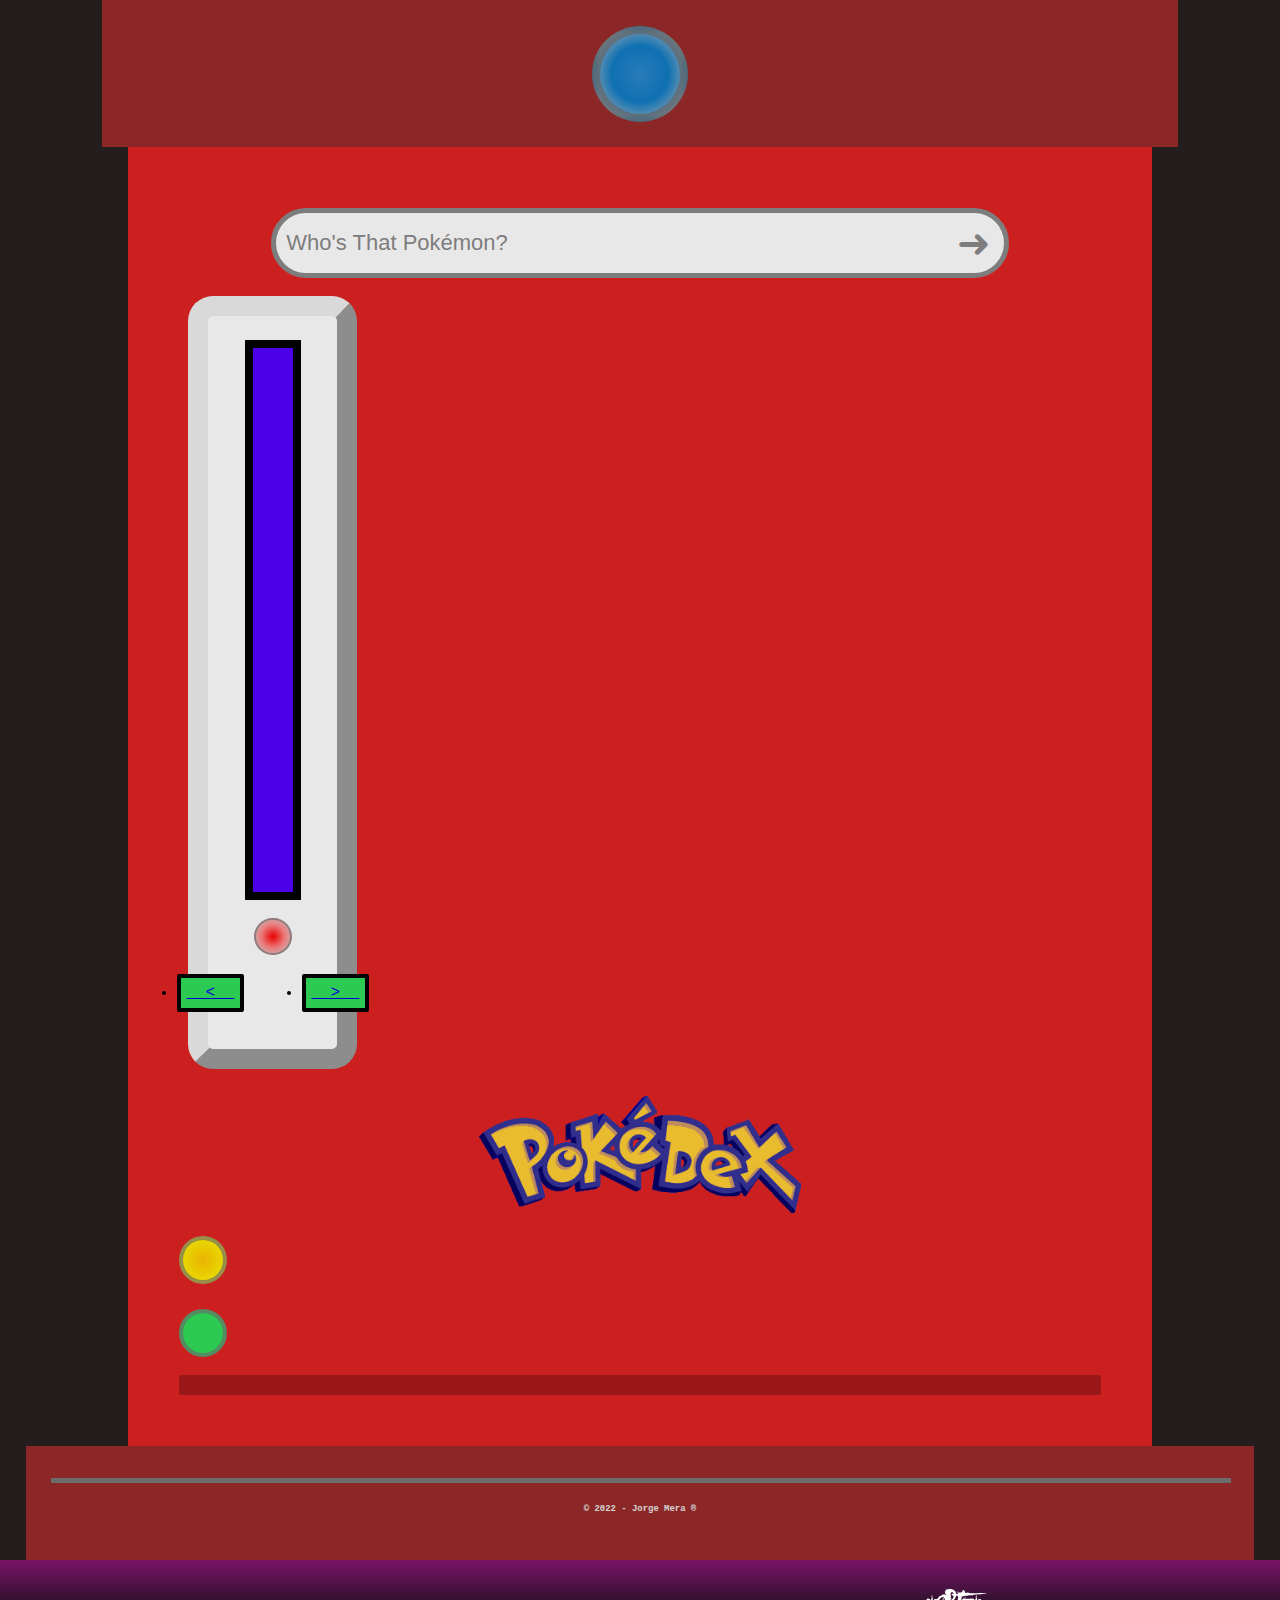
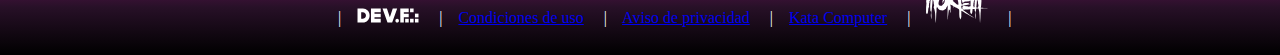
<file: Index.html>
<!DOCTYPE html>
<html lang="en">
<head>
    <meta charset="UTF-8">
    <meta http-equiv="X-UA-Compatible" content="IE=edge">
    <meta name="viewport" content="width=device-width, initial-scale=1.0">
    <title> Pokédex </title>
    <link rel="icon" href="IMG/PNG/icon.png">

<!---- ⚈ ⚈ ⚈ ⚈ ⚈ ⚈ ⚈ ⚈ ⚈ ⚈ ⚈ ⚈ ⚈ ⚈ ⚈ ⚈ ⚈ ⚈ ⚈ ⚈ ⚈ ⚈ ⚈ ⚈ ⚈ ⚈ ⚈ ⚈ ⚈ ⚈ ⚈ ⚈ ⚈ ⚈ ⚈ ⚈ ⚈ ⚈ ⚈ ⚈ ⚈ ---->

    <link rel="stylesheet" href="CSS/main.css">
    <link rel="preconnect" href="https://fonts.gstatic.com">
    <link href="https://fonts.googleapis.com/css2?family=Oswald:wght@400;700&display=swap" rel="stylesheet">
    <link href="https://cdn.jsdelivr.net/npm/bootstrap@5.0.0-beta3/dist/css/bootstrap.min.css" rel="stylesheet" integrity="sha384-eOJMYsd53ii+scO/bJGFsiCZc+5NDVN2yr8+0RDqr0Ql0h+rP48ckxlpbzKgwra6" crossorigin="anonymous">
    <script src="https://cdn.jsdelivr.net/npm/bootstrap@5.0.0-beta3/dist/js/bootstrap.bundle.min.js" integrity="sha384-JEW9xMcG8R+pH31jmWH6WWP0WintQrMb4s7ZOdauHnUtxwoG2vI5DkLtS3qm9Ekf" crossorigin="anonymous"></script>

</head>

<!---- ⚈ ⚈ ⚈ ⚈ ⚈ ⚈ ⚈ ⚈ ⚈ ⚈ ⚈ ⚈ ⚈ ⚈ ⚈ ⚈ ⚈ ⚈ ⚈ ⚈ ⚈ ⚈ ⚈ ⚈ ⚈ ⚈ ⚈ ⚈ ⚈ ⚈ ⚈ ⚈ ⚈ ⚈ ⚈ ⚈ ⚈ ⚈ ⚈ ⚈ ⚈ ---->

<body class='background' style="background-color:rgb(37, 29, 29);">
    <header class="header-container">
            <div class="pulse-blue" style="align-items:">
                <a href="//www.pokemon.com/us/pokedex/"><input type="image" src="./CSS/main.css" width="25%" alt=""></a>
            </div>
    </header>

<!---- ⚈ ⚈ ⚈ ⚈ ⚈ ⚈ ⚈ ⚈ ⚈ ⚈ ⚈ ⚈ ⚈ ⚈ ⚈ ⚈ ⚈ ⚈ ⚈ ⚈ ⚈ ⚈ ⚈ ⚈ ⚈ ⚈ ⚈ ⚈ ⚈ ⚈ ⚈ ⚈ ⚈ ⚈ ⚈ ⚈ ⚈ ⚈ ⚈ ⚈ ⚈ ---->

    <main style="background-color: rgb(223, 32, 32); padding:4%;">
        <span>
            <!----------⚈ DIV  barra de búsqueda ⚈------------✨-->
            <div class="flexsearch--wrapper">
                <form class="flexsearch--form" action="#" method="search">
                    <div class="flexsearch--input-wrapper">
                        <input id="search_input" class="flexsearch--input" type="search" placeholder="Who's That Pokémon?" oninput="search()">
                        <input id="search_button" class="flexsearch--submit" type="submit" value="&#10140;" oninput= "search()">
                    </div>
                </form>
            </div>
            <!----------⚈ DIV  barra de búsqueda ⚈------------✨-->
        </span>

<!---- ⚈ ⚈ ⚈ ⚈ ⚈ ⚈ ⚈ ⚈ ⚈ ⚈ ⚈ ⚈ ⚈ ⚈ ⚈ ⚈ ⚈ ⚈ ⚈ ⚈ ⚈ ⚈ ⚈ ⚈ ⚈ ⚈ ⚈ ⚈ ⚈ ⚈ ⚈ ⚈ ⚈ ⚈ ⚈ ⚈ ⚈ ⚈ ⚈ ⚈ ⚈ ---->

            <!----------⚈ DIV  Pantalla Principal ⚈-----------✨--->
        <section class="container" style="padding: 2%;">
            <div class="container-pokemon" id="container-pokemon"> </div><br>
                <div class="pulse-red" style="padding:2%;">
                </div>
            </div>
            
            <!----------⚈ DIV  Pantalla Principal ⚈-----------✨-->
            <!----------⚈ DIV  Flechas de Navegación ⚈--------✨-->
                <div>
                    <br>
                    <nav class="pagination" aria-label="..." style="padding: 1%;">
                        <ul class="pagination">
                            &nbsp;&nbsp;&nbsp;&nbsp;&nbsp;&nbsp;
                            <li class="page-item" id="previous">
                                <a class="page-link" href="#" tabindex="-1" onclick="previousPokemon();return false;">&nbsp;&nbsp;<&nbsp;&nbsp;</a>
                            </li>
                            &nbsp;&nbsp;&nbsp;&nbsp;&nbsp;&nbsp;
                            <li class="page-item" id="next">
                                <a class="page-link" href="#" onclick="nextPokemon();return false;">&nbsp;&nbsp;>&nbsp;&nbsp;</a>
                            </li>
                            &nbsp;&nbsp;&nbsp;&nbsp;&nbsp;&nbsp;
                        </ul>
                    </nav>
            </div><br>
            <!----------⚈ DIV  Flechas de Navegación ⚈--------✨-->
        </div>
        </section>

<!---- ⚈ ⚈ ⚈ ⚈ ⚈ ⚈ ⚈ ⚈ ⚈ ⚈ ⚈ ⚈ ⚈ ⚈ ⚈ ⚈ ⚈ ⚈ ⚈ ⚈ ⚈ ⚈ ⚈ ⚈ ⚈ ⚈ ⚈ ⚈ ⚈ ⚈ ⚈ ⚈ ⚈ ⚈ ⚈ ⚈ ⚈ ⚈ ⚈ ⚈ ⚈ ---->

            <!----------⚈ DIV  Imagenes CSS y Logo Pokemon ⚈--✨-->
        <div>
            <a href="./Index.html" target="_blank"><input type="image" src="./IMG/PNG/Pokelogo.png" class="image2" alt="Pokédex" style="width:35%; padding: 2%;"></a>
            <div>
                <div class="pulse-yellow">
                </div><h6></h6>
                <div class="pulse-green">
                </div><br>
                <div class="pulse-brown" style="">
                </div>
            </div>
        </div>
            <!----------⚈ DIV  Imagenes CSS y Logo Pokemon ⚈--✨-->
    </main>

<!---- ⚈ ⚈ ⚈ ⚈ ⚈ ⚈ ⚈ ⚈ ⚈ ⚈ ⚈ ⚈ ⚈ ⚈ ⚈ ⚈ ⚈ ⚈ ⚈ ⚈ ⚈ ⚈ ⚈ ⚈ ⚈ ⚈ ⚈ ⚈ ⚈ ⚈ ⚈ ⚈ ⚈ ⚈ ⚈ ⚈ ⚈ ⚈ ⚈ ⚈ ⚈ ---->

            <!----------⚈ DIV  Autor ⚈------------------------✨-->
        <div class="pre-foot">
            <div>
                <hr noshade size="5" width="100%" text-align="center">
                <h6> © 2022 - Jorge Mera ®</h6>
            </div>
        </div>
            <!----------⚈ DIV  Autor ⚈------------------------✨-->

<!---- ⚈ ⚈ ⚈ ⚈ ⚈ ⚈ ⚈ ⚈ ⚈ ⚈ ⚈ ⚈ ⚈ ⚈ ⚈ ⚈ ⚈ ⚈ ⚈ ⚈ ⚈ ⚈ ⚈ ⚈ ⚈ ⚈ ⚈ ⚈ ⚈ ⚈ ⚈ ⚈ ⚈ ⚈ ⚈ ⚈ ⚈ ⚈ ⚈ ⚈ ⚈ ---->

    <footer class="global-footer">
            <!----------⚈ DIV  Social Media ⚈-----------------✨-->
        <div id="footer-privacy">
            <ol>
                &nbsp;&nbsp;&nbsp;
                |&nbsp;&nbsp;&nbsp;
                    <a href="https://devf.la/" target="_blank"><input type="image" class="image" src="./IMG/SVG/Devf.svg" alt="Devf"></a>
                &nbsp;&nbsp;&nbsp;
                |&nbsp;&nbsp;&nbsp;
                    <a href="./HTML/condiciones-de-uso.html">Condiciones de uso</a>
                &nbsp;&nbsp;&nbsp;
                |&nbsp;&nbsp;&nbsp;
                    <a href="./HTML/aviso-de-privacidad.html">Aviso de privacidad</a>
                &nbsp;&nbsp;&nbsp;
                |&nbsp;&nbsp;&nbsp;
                <a href="./HTML/Kata.html">Kata Computer</a>
                &nbsp;&nbsp;&nbsp;
                |&nbsp;&nbsp;&nbsp;
                <a href="https://www.canva.com/design/DAE3X5dQ0Jo/iGuaB2uMaY-6Kyg13nzbxg/view?" target="_blank"><input type="image" class="image" src="./IMG/SVG/Mortem.svg" alt="J̴̧̛͕̓̒̽͐ó̴̡͔̟͇̘̭̒r̸̗̣̐͂̉̄̃̅̍g̵̪̎̆̈́̊ę̸̠̗͉̀͆͐ ̸̢̪̲͉̫͌̈Ḿ̴̫̝͘ḙ̶̯̯̥͙̈́̎̊r̶̛̗͉̄̈͐̑͝ã̶͚̌͋̏̿ "></a>
                &nbsp;&nbsp;&nbsp;
                |&nbsp;&nbsp;&nbsp;
            </ol>
        </div>
            <!----------⚈ DIV  Social Media ⚈-----------------✨-->
    </footer>

<!---- ⚈ ⚈ ⚈ ⚈ ⚈ ⚈ ⚈ ⚈ ⚈ ⚈ ⚈ ⚈ ⚈ ⚈ ⚈ ⚈ ⚈ ⚈ ⚈ ⚈ ⚈ ⚈ ⚈ ⚈ ⚈ ⚈ ⚈ ⚈ ⚈ ⚈ ⚈ ⚈ ⚈ ⚈ ⚈ ⚈ ⚈ ⚈ ⚈ ⚈ ⚈ ---->

<script src="./JS/pokeapi.js"></script>
<script src="./JS/main.js"></script>

<!---- ⚈ ⚈ ⚈ ⚈ ⚈ ⚈ ⚈ ⚈ ⚈ ⚈ ⚈ ⚈ ⚈ ⚈ ⚈ ⚈ ⚈ ⚈ ⚈ ⚈ ⚈ ⚈ ⚈ ⚈ ⚈ ⚈ ⚈ ⚈ ⚈ ⚈ ⚈ ⚈ ⚈ ⚈ ⚈ ⚈ ⚈ ⚈ J S ⚈ ---->

</body>
</html>
</file>
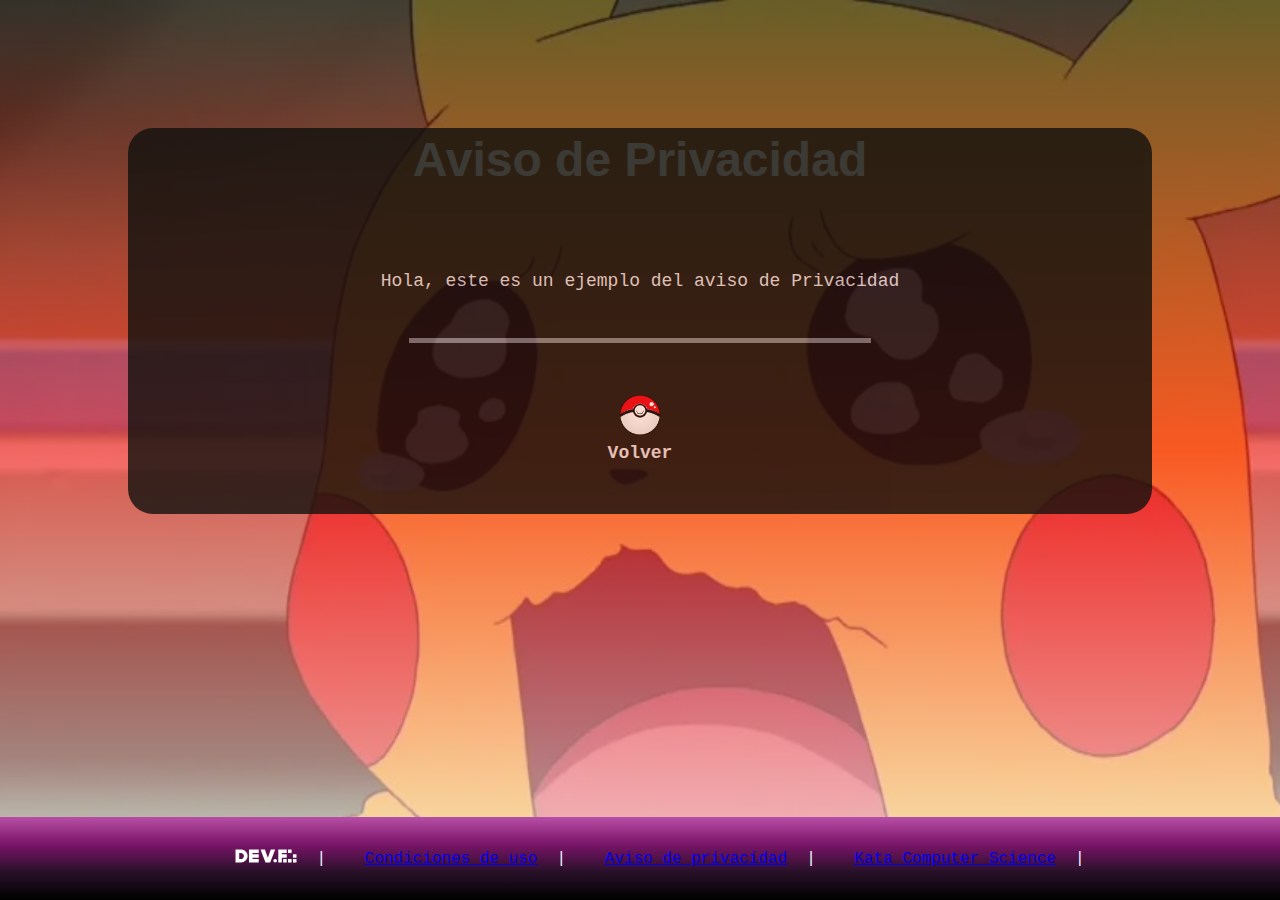
<file: HTML/aviso-de-privacidad.html>
<!DOCTYPE html>
<html lang="en">
<!---- ⚈ ⚈ ⚈ ⚈ ⚈ ⚈ ⚈ ⚈ ⚈ ⚈ ⚈ ⚈ ⚈ ⚈ ⚈ ⚈ ⚈ ⚈ ⚈ ⚈ ⚈ ⚈ ⚈ ⚈ ⚈ ⚈ ⚈ ⚈ ⚈ ⚈ ⚈ ⚈ ⚈ ⚈ ⚈ ⚈ ⚈ ⚈ ⚈ ⚈ ⚈ ---->

<head>
    <meta charset="UTF-8">
    <meta http-equiv="X-UA-Compatible" content="IE=edge">
    <meta name="viewport" content="width=device-width, initial-scale=1.0">
    <title> Aviso de Privacidad </title>
    <link rel="icon" href="../IMG/PNG/icon.png">
    <link rel="stylesheet" href="../CSS/error.css">
</head>
    <br><br>
<!---- ⚈ ⚈ ⚈ ⚈ ⚈ ⚈ ⚈ ⚈ ⚈ ⚈ ⚈ ⚈ ⚈ ⚈ ⚈ ⚈ ⚈ ⚈ ⚈ ⚈ ⚈ ⚈ ⚈ ⚈ ⚈ ⚈ ⚈ ⚈ ⚈ ⚈ ⚈ ⚈ ⚈ ⚈ ⚈ ⚈ ⚈ ⚈ ⚈ ⚈ ⚈ ---->

<body style="margin: auto;">
    <header>
        <h1>Aviso de Privacidad</h1>
    </header>
<!---- ⚈ ⚈ ⚈ ⚈ ⚈ ⚈ ⚈ ⚈ ⚈ ⚈ ⚈ ⚈ ⚈ ⚈ ⚈ ⚈ ⚈ ⚈ ⚈ ⚈ ⚈ ⚈ ⚈ ⚈ ⚈ ⚈ ⚈ ⚈ ⚈ ⚈ ⚈ ⚈ ⚈ ⚈ ⚈ ⚈ ⚈ ⚈ ⚈ ⚈ ⚈ ---->

<main style="padding:4%;">
    <!----------⚈ DIV ⚈---------->
    <div class="container-404">
    </div>
    <div class="boton">
        <p> Hola, este es un ejemplo  del aviso de Privacidad</p></p><br>
        <hr noshade size="05" width="50%" text-align="center"><br><br>
        <a href="../Index.html" target="_blank"> <input type="image" src="../IMG/PNG/Pokeball.png" width="5%" alt="Volver"></a>
        <br><strong>Volver</strong><br>
    </div>
    <!----------⚈ DIV ⚈---------->
</main>
<!---- ⚈ ⚈ ⚈ ⚈ ⚈ ⚈ ⚈ ⚈ ⚈ ⚈ ⚈ ⚈ ⚈ ⚈ ⚈ ⚈ ⚈ ⚈ ⚈ ⚈ ⚈ ⚈ ⚈ ⚈ ⚈ ⚈ ⚈ ⚈ ⚈ ⚈ ⚈ ⚈ ⚈ ⚈ ⚈ ⚈ ⚈ ⚈ ⚈ ⚈ ⚈ ---->

<footer>
    <!----------⚈ DIV ⚈---------->
    <div id="footer-privacy">
        <ul>
            <a href="https://devf.la/" target="_blank"><input type="image" src="../IMG/SVG/Devf.svg" width="5%" alt="Devf"></a> &nbsp;|
            &nbsp;&nbsp;&nbsp;<a href="../HTML/condiciones-de-uso.html">Condiciones de uso</a> &nbsp;|
            &nbsp;&nbsp;&nbsp;<a href="../HTML/aviso-de-privacidad.html">Aviso de privacidad</a> &nbsp;|
            &nbsp;&nbsp;&nbsp;<a href="../HTML/Kata.html">Kata Computer Science</a> &nbsp;|
        </ul>
    </div>
    <!----------⚈ DIV ⚈---------->
</footer>
<!---- ⚈ ⚈ ⚈ ⚈ ⚈ ⚈ ⚈ ⚈ ⚈ ⚈ ⚈ ⚈ ⚈ ⚈ ⚈ ⚈ ⚈ ⚈ ⚈ ⚈ ⚈ ⚈ ⚈ ⚈ ⚈ ⚈ ⚈ ⚈ ⚈ ⚈ ⚈ ⚈ ⚈ ⚈ ⚈ ⚈ ⚈ ⚈ ⚈ ⚈ ⚈ ---->

</body>
</html>
</file>
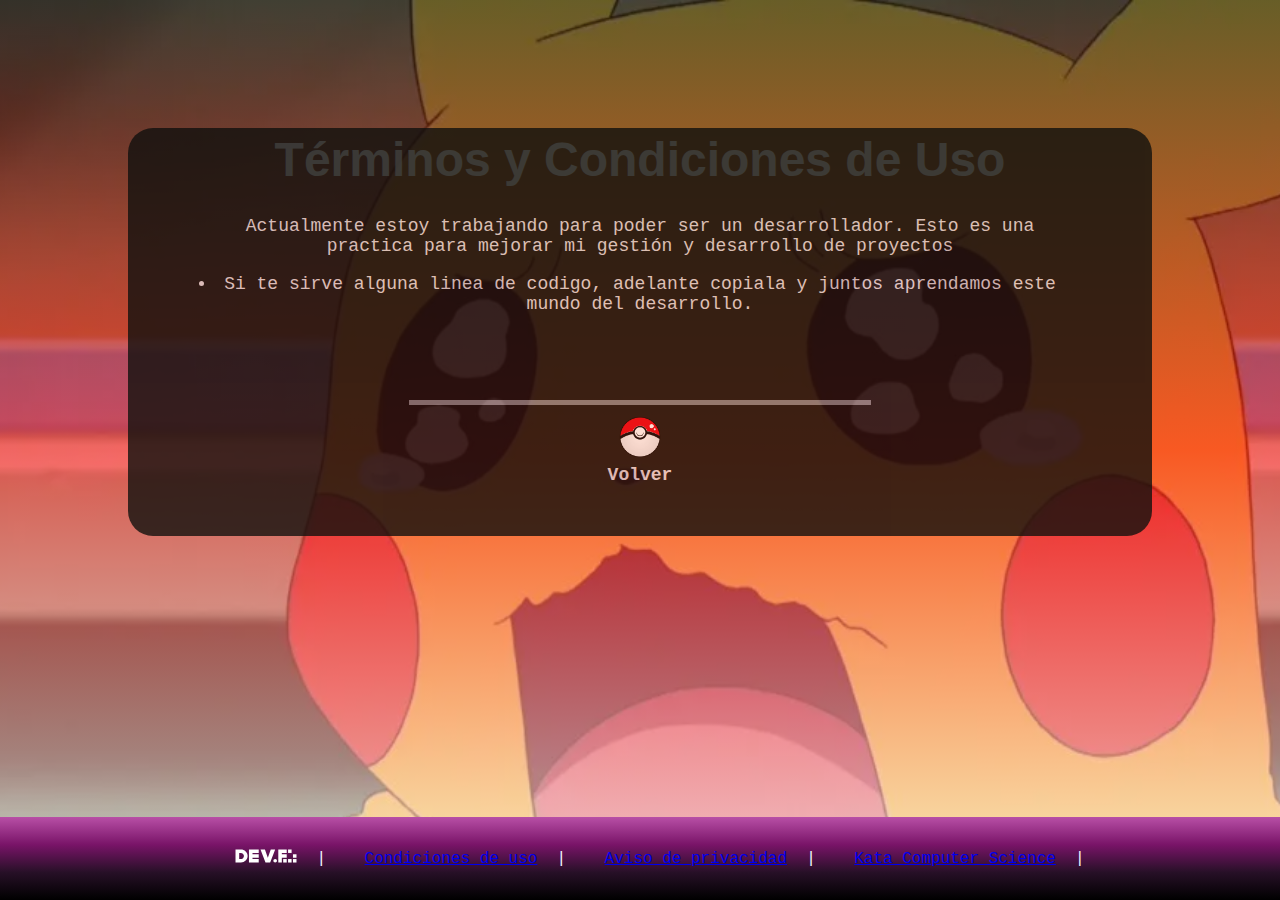
<file: HTML/condiciones-de-uso.html>
<!DOCTYPE html>
<html lang="en">
<!---- ⚈ ⚈ ⚈ ⚈ ⚈ ⚈ ⚈ ⚈ ⚈ ⚈ ⚈ ⚈ ⚈ ⚈ ⚈ ⚈ ⚈ ⚈ ⚈ ⚈ ⚈ ⚈ ⚈ ⚈ ⚈ ⚈ ⚈ ⚈ ⚈ ⚈ ⚈ ⚈ ⚈ ⚈ ⚈ ⚈ ⚈ ⚈ ⚈ ⚈ ⚈ ---->

<head>
    <meta charset="UTF-8">
    <meta http-equiv="X-UA-Compatible" content="IE=edge">
    <meta name="viewport" content="width=device-width, initial-scale=1.0">
    <title> Condiciones de Uso </title>
    <link rel="icon" href="../IMG/PNG/icon.png">
    <link rel="stylesheet" href="../CSS/error.css">
</head>
    <br><br>
<!---- ⚈ ⚈ ⚈ ⚈ ⚈ ⚈ ⚈ ⚈ ⚈ ⚈ ⚈ ⚈ ⚈ ⚈ ⚈ ⚈ ⚈ ⚈ ⚈ ⚈ ⚈ ⚈ ⚈ ⚈ ⚈ ⚈ ⚈ ⚈ ⚈ ⚈ ⚈ ⚈ ⚈ ⚈ ⚈ ⚈ ⚈ ⚈ ⚈ ⚈ ⚈ ---->

<body style="margin: auto;">
    <header>
        <h1> Términos y Condiciones de Uso</h1>
    </header>
<!---- ⚈ ⚈ ⚈ ⚈ ⚈ ⚈ ⚈ ⚈ ⚈ ⚈ ⚈ ⚈ ⚈ ⚈ ⚈ ⚈ ⚈ ⚈ ⚈ ⚈ ⚈ ⚈ ⚈ ⚈ ⚈ ⚈ ⚈ ⚈ ⚈ ⚈ ⚈ ⚈ ⚈ ⚈ ⚈ ⚈ ⚈ ⚈ ⚈ ⚈ ⚈ ---->

<main style="padding:4%;">
    <!----------⚈ DIV ⚈---------->
    <div style="text-align: center;"class="container-404">
        <Esto> Actualmente estoy trabajando para poder ser un desarrollador. Esto es una practica para mejorar mi gestión y desarrollo de proyectos</p>
        <li>
            Si te sirve alguna linea de codigo, adelante copiala y juntos aprendamos este mundo del desarrollo.
        </li><br><br>
    </div>
    <!----------⚈ DIV ⚈---------->
    <div class="boton">
        <hr noshade size="05" width="50%" text-align="center">
        <a href="../Index.html" target="_blank"> <input type="image" src="../IMG/PNG/Pokeball.png" width="5%" alt="Volver"></a>
        <br><strong>Volver</strong><br>
    </div>
    <!----------⚈ DIV ⚈---------->
</main>
<!---- ⚈ ⚈ ⚈ ⚈ ⚈ ⚈ ⚈ ⚈ ⚈ ⚈ ⚈ ⚈ ⚈ ⚈ ⚈ ⚈ ⚈ ⚈ ⚈ ⚈ ⚈ ⚈ ⚈ ⚈ ⚈ ⚈ ⚈ ⚈ ⚈ ⚈ ⚈ ⚈ ⚈ ⚈ ⚈ ⚈ ⚈ ⚈ ⚈ ⚈ ⚈ ---->

<footer>
    <!----------⚈ DIV ⚈---------->
    <div id="footer-privacy">
        <ul>
            <a href="https://devf.la/" target="_blank"><input type="image" src="../IMG/SVG/Devf.svg" width="5%" alt="Devf"></a> &nbsp;|
            &nbsp;&nbsp;&nbsp;<a href="../HTML/condiciones-de-uso.html">Condiciones de uso</a> &nbsp;|
            &nbsp;&nbsp;&nbsp;<a href="../HTML/aviso-de-privacidad.html">Aviso de privacidad</a> &nbsp;|
            &nbsp;&nbsp;&nbsp;<a href="../HTML/Kata.html">Kata Computer Science</a> &nbsp;|
        </ul>
    </div>
    <!----------⚈ DIV ⚈---------->
</footer>
<!---- ⚈ ⚈ ⚈ ⚈ ⚈ ⚈ ⚈ ⚈ ⚈ ⚈ ⚈ ⚈ ⚈ ⚈ ⚈ ⚈ ⚈ ⚈ ⚈ ⚈ ⚈ ⚈ ⚈ ⚈ ⚈ ⚈ ⚈ ⚈ ⚈ ⚈ ⚈ ⚈ ⚈ ⚈ ⚈ ⚈ ⚈ ⚈ ⚈ ⚈ ⚈ ---->

</body>
</html>
</file>
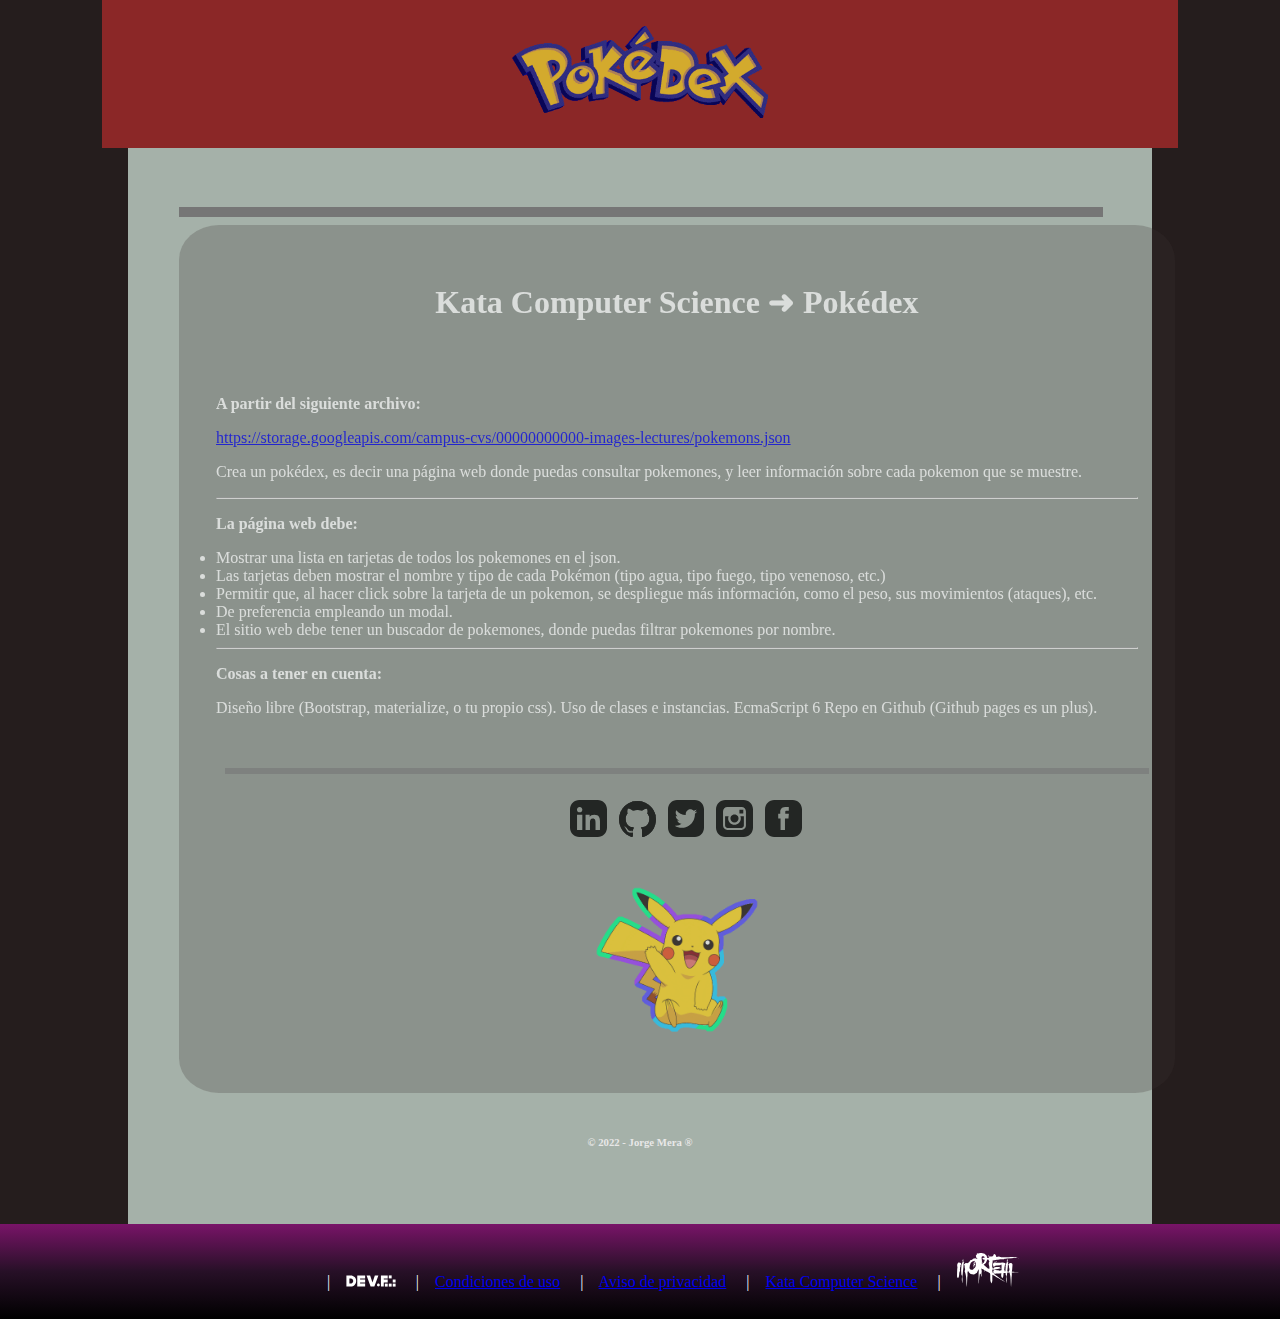
<file: HTML/Kata.html>
<!DOCTYPE html>
<html lang="en">
<!---- ⚈ ⚈ ⚈ ⚈ ⚈ ⚈ ⚈ ⚈ ⚈ ⚈ ⚈ ⚈ ⚈ ⚈ ⚈ ⚈ ⚈ ⚈ ⚈ ⚈ ⚈ ⚈ ⚈ ⚈ ⚈ ⚈ ⚈ ⚈ ⚈ ⚈ ⚈ ⚈ ⚈ ⚈ ⚈ ⚈ ⚈ ⚈ ⚈ ⚈ ⚈ ---->
<head>
    <meta charset="UTF-8">
    <meta http-equiv="X-UA-Compatible" content="IE=edge">
    <meta name="viewport" content="width=device-width, initial-scale=1.0">
    <title> Pokédex </title>
    <link rel="icon" href="../IMG/PNG/icon.png">
<!---- ⚈ ⚈ ⚈ ⚈ ⚈ ⚈ ⚈ ⚈ ⚈ ⚈ ⚈ ⚈ ⚈ ⚈ ⚈ ⚈ ⚈ ⚈ ⚈ ⚈ ⚈ ⚈ ⚈ ⚈ ⚈ ⚈ ⚈ ⚈ ⚈ ⚈ ⚈ ⚈ ⚈ ⚈ ⚈ ⚈ ⚈ ⚈ ⚈ ⚈ ⚈ ---->
    <link rel="stylesheet" href="../CSS/main.css">
    <link rel="preconnect" href="https://fonts.gstatic.com">
    <link href="https://fonts.googleapis.com/css2?family=Oswald:wght@400;700&display=swap" rel="stylesheet">
    <link href="https://cdn.jsdelivr.net/npm/bootstrap@5.0.0-beta3/dist/css/bootstrap.min.css" rel="stylesheet" integrity="sha384-eOJMYsd53ii+scO/bJGFsiCZc+5NDVN2yr8+0RDqr0Ql0h+rP48ckxlpbzKgwra6" crossorigin="anonymous">
    <script src="https://cdn.jsdelivr.net/npm/bootstrap@5.0.0-beta3/dist/js/bootstrap.bundle.min.js" integrity="sha384-JEW9xMcG8R+pH31jmWH6WWP0WintQrMb4s7ZOdauHnUtxwoG2vI5DkLtS3qm9Ekf" crossorigin="anonymous"></script>
</head>
<!---- ⚈ ⚈ ⚈ ⚈ ⚈ ⚈ ⚈ ⚈ ⚈ ⚈ ⚈ ⚈ ⚈ ⚈ ⚈ ⚈ ⚈ ⚈ ⚈ ⚈ ⚈ ⚈ ⚈ ⚈ ⚈ ⚈ ⚈ ⚈ ⚈ ⚈ ⚈ ⚈ ⚈ ⚈ ⚈ ⚈ ⚈ ⚈ ⚈ ⚈ ⚈ ---->

<body class='background' style="background-color:rgb(37, 29, 29);">
    <header>
        <div>
            <a href="../Index.html" target="_blank"><input type="image" src="../IMG/PNG/Pokelogo.png" width="25%" alt="Pokédex"></a>
        </div>
    </header>
<!---- ⚈ ⚈ ⚈ ⚈ ⚈ ⚈ ⚈ ⚈ ⚈ ⚈ ⚈ ⚈ ⚈ ⚈ ⚈ ⚈ ⚈ ⚈ ⚈ ⚈ ⚈ ⚈ ⚈ ⚈ ⚈ ⚈ ⚈ ⚈ ⚈ ⚈ ⚈ ⚈ ⚈ ⚈ ⚈ ⚈ ⚈ ⚈ ⚈ ⚈ ⚈ ---->

    <main style="padding:4%;">
        <hr noshade size="10" width="100%" text-align="center">
        <section style="text-align:center; background-color: rgba(65, 58, 58, 0.308); border-radius: 4%;">
            <h1><strong>Kata Computer Science &#10140; Pokédex</strong></h1><br><br>
        <!----------⚈ DIV ⚈---------->
                <div style="text-align: justify;">
                <p>
                    <strong>A partir del siguiente archivo:</strong>
                </p>
                <p>
                    <a href="https://storage.googleapis.com/campus-cvs/00000000000-images-lectures/pokemons.json" 
                    target="text">https://storage.googleapis.com/campus-cvs/00000000000-images-lectures/pokemons.json</a>
                </p>
                <p>
                    Crea un pokédex, es decir una página web donde puedas consultar pokemones, y leer información sobre cada pokemon que se muestre.
                </p>
                    <hr>
                <p>
                    <strong>La página web debe:</strong>
                </p>
                    <li>
                        Mostrar una lista en tarjetas de todos los pokemones en el json.
                    </li>
                    <li>
                        Las tarjetas deben mostrar el nombre y tipo de cada Pokémon (tipo agua, tipo fuego, tipo venenoso, etc.)
                    </li>
                    <li>
                        Permitir que, al hacer click sobre la tarjeta de un pokemon, se despliegue más información, como el peso, sus movimientos (ataques), etc. 
                    <li>
                        De preferencia empleando un modal.
                    </li>
                    </li>
                    <li>
                        El sitio web debe tener un buscador de pokemones, donde puedas filtrar pokemones por nombre.
                    </li>
                    <hr>
                <p>
                    <strong>Cosas a tener en cuenta:</strong>
                </p>
                <p>
                    Diseño libre (Bootstrap, materialize, o tu propio css).
                    Uso de clases e instancias.
                    EcmaScript 6
                    Repo en Github (Github pages es un plus).
                </p><br>
                </div>
        <!----------⚈ DIV ⚈---------->
            <div class="socialmedia">
                <hr noshade size="6" width="100%" text-align="center"><br>
                <a href="https://www.linkedin.com/in/jorge-mera-867266198/" target="_blank"><input type="image" src="../IMG/SVG/Linkedin.svg" width="4%" alt="Linkedin"></a>
                    &nbsp;
                <a href="https://github.com/CamaradaYorch" target="_blank"><input type="image" src="../IMG/SVG/Github.svg" width="4%" alt="Github"></a>
                    &nbsp;
                <a href="https://twitter.com/JorgeMe28988576" target="_blank"><input type="image" src="../IMG/SVG/Twitter.svg" width="4%" alt="Artstation"></a>
                    &nbsp;
                <a href="https://www.instagram.com/jorge.mortem/" target="_blank"><input type="image" src="../IMG/SVG/Instagram.svg" width="4%" alt="Instagram"></a>
                    &nbsp;
                <a href="https://www.facebook.com/jorge.mortem/" target="_blank"><input type="image" src="../IMG/SVG/Facebook.svg" width="4%" alt="Instagram"></a>
            </div><br>
        <!----------⚈ DIV ⚈---------->
            <div class="boton-pikachu">
                <a href="../Index.html" target="_blank"><input type="image" src="../IMG/GIF/pikachu.gif" width="20%" alt="Volver"></a><br>
            </div>
        <!----------⚈ DIV ⚈---------->
        </section><br>
<!---- ⚈ ⚈ ⚈ ⚈ ⚈ ⚈ ⚈ ⚈ ⚈ ⚈ ⚈ ⚈ ⚈ ⚈ ⚈ ⚈ ⚈ ⚈ ⚈ ⚈ ⚈ ⚈ ⚈ ⚈ ⚈ ⚈ ⚈ ⚈ ⚈ ⚈ ⚈ ⚈ ⚈ ⚈ ⚈ ⚈ ⚈ ⚈ ⚈ ⚈ ⚈ ---->

            <div>
                <h6> © 2022 - Jorge Mera ®</h6>
            </div>
        <!----------⚈ DIV ⚈---------->
    </main>
<!---- ⚈ ⚈ ⚈ ⚈ ⚈ ⚈ ⚈ ⚈ ⚈ ⚈ ⚈ ⚈ ⚈ ⚈ ⚈ ⚈ ⚈ ⚈ ⚈ ⚈ ⚈ ⚈ ⚈ ⚈ ⚈ ⚈ ⚈ ⚈ ⚈ ⚈ ⚈ ⚈ ⚈ ⚈ ⚈ ⚈ ⚈ ⚈ ⚈ ⚈ ⚈ ---->

    <footer class="global-footer">
        <div id="footer-privacy ">
            <ol>
                &nbsp;&nbsp;&nbsp;
                |&nbsp;&nbsp;&nbsp;
                    <a href="https://devf.la/" target="_blank"><input type="image" src="../IMG/SVG/Devf.svg" width="4%" alt="Devf"></a>
                &nbsp;&nbsp;&nbsp;
                |&nbsp;&nbsp;&nbsp;
                    <a href="../HTML/condiciones-de-uso.html">Condiciones de uso</a>
                &nbsp;&nbsp;&nbsp;
                |&nbsp;&nbsp;&nbsp;
                    <a href="../HTML/aviso-de-privacidad.html">Aviso de privacidad</a>
                &nbsp;&nbsp;&nbsp;
                |&nbsp;&nbsp;&nbsp;
                    <a href="../HTML/Kata.html">Kata Computer Science</a>
                &nbsp;&nbsp;&nbsp;
                |&nbsp;&nbsp;&nbsp;
                <a href="https://www.canva.com/design/DAE3X5dQ0Jo/iGuaB2uMaY-6Kyg13nzbxg/view?" target="_blank"><input type="image" class="image" src="../IMG/SVG/Mortem.svg" alt="J̴̧̛͕̓̒̽͐ó̴̡͔̟͇̘̭̒r̸̗̣̐͂̉̄̃̅̍g̵̪̎̆̈́̊ę̸̠̗͉̀͆͐ ̸̢̪̲͉̫͌̈Ḿ̴̫̝͘ḙ̶̯̯̥͙̈́̎̊r̶̛̗͉̄̈͐̑͝ã̶͚̌͋̏̿ "></a>
                &nbsp;&nbsp;&nbsp;
            </ol>
        </div>
    </footer>
<!---- ⚈ ⚈ ⚈ ⚈ ⚈ ⚈ ⚈ ⚈ ⚈ ⚈ ⚈ ⚈ ⚈ ⚈ ⚈ ⚈ ⚈ ⚈ ⚈ ⚈ ⚈ ⚈ ⚈ ⚈ ⚈ ⚈ ⚈ ⚈ ⚈ ⚈ ⚈ ⚈ ⚈ ⚈ ⚈ ⚈ ⚈ ⚈ ⚈ ⚈ ⚈ ---->

</body>
</html>
</file>
<file: CSS/main.css>
body {
    background-color: (rgb(80, 13, 13));
    height: auto;
    width: 100%;
    margin: auto;
    overflow-y: scroll;
}

    /* ---- ⚈ ⚈ ⚈ ⚈ ⚈ ⚈ ⚈ ⚈ ⚈ ⚈ ⚈ ⚈ ⚈ ⚈ ⚈ ⚈ ⚈ ⚈ ⚈ ⚈ ⚈ ⚈ ⚈ ⚈   ---- */

header {
    background-color: brown;
    opacity: 0.8;
    padding: 1px;
    margin: auto;
    width: 80%;
    border: 1%;
    padding: 2%;
    text-align: center;
    position: static;
}

.pulse-blue {
    position: static;
    background-color: #1da1f8;
    width: 80px;
    height: 80px;
    flex-wrap: wrap;
    border-radius: 100%;
    border-width: 6px;
    border: 8px solid #000;
    border-color: rgba(116, 116, 116, 0.658);
    margin: auto;
    background: radial-gradient(#1da0f8e3, #0a86d8, #ced5da);
}

    /* ---- ⚈ ⚈ ⚈ ⚈ ⚈ ⚈ ⚈ ⚈ ⚈ ⚈ ⚈ ⚈ ⚈ ⚈ ⚈ ⚈ ⚈ ⚈ ⚈ ⚈ ⚈ ⚈ ⚈ ⚈   ---- */

.flexsearch--wrapper {
    height: auto;
    width: 80%;
    max-width: 100%;
    overflow: hidden;
    background: transparent;
    margin: auto;
    margin-top: -%;
    border: 1%;
    padding: 1%;
    position: static;
    text-align: center;
}

.flexsearch--form {
    overflow: hidden;
    position: relative;
}

.flexsearch--input-wrapper {
    padding: 0 66px 0 0;
    overflow: hidden;
}

.flexsearch--input {
    width: 100%;
}

.flexsearch {
    padding: 0 25px 0 200px;
}

.flexsearch--input {
    -webkit-box-sizing: content-box;
    -moz-box-sizing: content-box;
    box-sizing: content-box;
    height: 60px;
    padding: 0 46px 0 10px;
    border-color: #888;
    border-radius: 35px;
    border-style: solid;
    border-width: 5px;
    margin-top: auto;
    color: #333;
    font-family: "Helvetica", sans-serif;
    font-size: 22px;
    -webkit-appearance: none;
    -moz-appearance: none;
    text-align: start;
}

.flexsearch--submit {
    position: absolute;
    right: 0;
    top: 0;
    display: block;
    width: 50px;
    height: 50px;
    padding: 0;
    border: none;
    margin-top: 05px;
    margin-right: 10px;
    background: transparent;
    color: #888;
    font-family: "Helvetica", sans-serif;
    font-size: 40px;
    line-height: 60px;
}

.flexsearch--input:focus {
    outline: none;
    border-color: rgb(0, 0, 0);
}

.flexsearch--input:focus.flexsearch--submit {
    color: #333;
}

.flexsearch--submit:hover {
    color: rgb(0, 0, 0);
    cursor: pointer;
}

::-webkit-input-placeholder {
    color: #888;
}

input:-moz-placeholder {
    color: #888;
}

    /* ---- ⚈ ⚈ ⚈ ⚈ ⚈ ⚈ ⚈ ⚈ ⚈ ⚈ ⚈ ⚈ ⚈ ⚈ ⚈ ⚈ ⚈ ⚈ ⚈ ⚈ ⚈ ⚈ ⚈ ⚈   ---- */

main {
    background-color: rgb(181, 194, 185);
    opacity: 0.9;
    margin-left: 10%;
    margin-right: 10%;
    border: 20%;
    text-align: center;
    color: rgb(255, 255, 255);
    font-size: medium;
    position: static;
}

.pagination {
    padding: 0%;
    text-align: center;
    position: flex;
    display: flex;
    justify-content: center;
    margin: auto;
}

.page-item {
    border: solid;
    border-width: 4px;
    border-radius: 2px;
    background-color: #2ddd59;
    padding: 2%;
    position: flex;
}

.boton-pikachu {
    position: flex;
    width: 10;
}

    /* ---- ⚈ ⚈ ⚈ ⚈ ⚈ ⚈ ⚈ ⚈ ⚈ ⚈ ⚈ ⚈ ⚈ ⚈ ⚈ ⚈ ⚈ ⚈ ⚈ ⚈ ⚈ ⚈ ⚈ ⚈   ---- */

section {
    background-color: rgb(181, 194, 185);
    opacity: 0.8;
    margin: auto;
    border: 4%;
    width: 100%;
    padding: 4%;
    text-align: center;
    color: rgb(255, 255, 255);
    position: auto;
}

.container {
    background-color: rgb(255, 255, 255);
    opacity: 10;
    border-radius: 25px;
    border-width: 3%;
    margin: 1%;
    width: 10%;
    border:outset;
    border-image-slice: 1;
    border-width: 20px;
    padding: 2%;
    text-align: center;
    color: rgb(0, 0, 0);
    font-family: "Courier New", Courier, monospace;
    font-size: medium;
}

.container-pokemon {
    display: flex;
    position: sticky;
    border: solid;
    padding: 4%;
    margin: auto;
    margin-top: 6%;
    margin-left: 20%;
    margin-right: 20%;
    flex-wrap: none;
    justify-content: center;
    align-content: flex-start;
    width: auto;
    background-color: #5100ff;
    height: 60vh;
    overflow: auto;
    flex-direction: auto;
    border: 4%;
    padding: 2%;
    border: solid;
    border-image-slice: 1;
    border-width: 8px;
    font-size: medium;
    font-family: 'Courier New', Courier, monospace;
}

    /* ---- ⚈ ⚈ ⚈ ⚈ ⚈ ⚈ ⚈ ⚈ ⚈ ⚈ ⚈ ⚈ ⚈ ⚈ ⚈ ⚈ ⚈ ⚈ ⚈ ⚈ ⚈ ⚈ ⚈ ⚈   ---- */

aside {
    background-color: rgb(182, 184, 153);
    opacity: 0.8;
    border-radius: 25px;
    border-width: 3%;
    margin: auto;
    border: 1%;
    padding: 6%;
    text-align: center;
    color: rgb(0, 0, 0);
    font-family: "Courier New", Courier, monospace;
    font-size: small;
}

.pulse-yellow {
    position: sticky;
    background: radial-gradient(#ffc400, #fffb00);
    width: 40px;
    height: 40px;
    flex-wrap: wrap;
    border-radius: 100%;
    border: 4px solid #000;
    border-color: rgba(116, 116, 116, 0.658);
    justify-content: flex-end;
    align-self: flex-end;
}

.pulse-green {
    position: sticky;
    background-color: #2ddd59;
    background: radial-gradient(#00ff4052 #91dd2d);
    width: 40px;
    height: 40px;
    flex-wrap: wrap;
    border-radius: 100%;
    border: 4px solid #000;
    border-color: rgba(116, 116, 116, 0.658);
    justify-content: flex-end;
    align-self: flex-end;
}

.pulse-brown {
    background-color: #31060652;
    background: radial-gradient(#da0c0c52 #34441f);
    width: 100%;
    height: 20px;
    border-radius: 2%;
    position: relative;
}

.pulse-red {
    position: sticky;
    background-color: #ff0000;
    width: 30px;
    height: 30px;
    border-radius: 100%;
    border: 2px solid #000;
    border-color: rgba(116, 116, 116, 0.658);
    margin: auto;
    background: radial-gradient(#ff0000, #ff000078, #ced5da);
}

    /* ---- ⚈ ⚈ ⚈ ⚈ ⚈ ⚈ ⚈ ⚈ ⚈ ⚈ ⚈ ⚈ ⚈ ⚈ ⚈ ⚈ ⚈ ⚈ ⚈ ⚈ ⚈ ⚈ ⚈ ⚈   ---- */

.pre-foot {
    background-color: brown;
    opacity: 0.8;
    padding: 1px;
    margin: auto;
    width: 92%;
    border: 1%;
    padding: 2%;
    text-align: center;
    position: static;
    color: #ffffff;
    font-family: "Courier New", Courier, monospace;
    font-size: smaller;
}

footer {
    padding: 1%;
    margin: auto;
    border: auto;
    background-color: black;
    text-align: center;
    color: aliceblue;
    position: relative;
    bottom: 0;
    width: 100%;
}

.global-footer {
    text-align: center;
    padding: 1%;
    width: 100%;
    background: linear-gradient(rgb(121, 20, 104), rgb(39, 16, 39), rgb(0, 0, 0));
}

.socialmedia {
    text-align: center;
    padding: 1%;
    margin: auto;
    width: 100%;
    text-align: center, bottom;
    bottom: 0;
}

.image {
    margin: auto;
    width: 5%;
}

.image2 {
    margin: auto;
    width: 30%;
}

    /* ---- ⚈ ⚈ ⚈ ⚈ ⚈ ⚈ ⚈ ⚈ ⚈ ⚈ ⚈ ⚈ ⚈ ⚈ ⚈ ⚈ ⚈ ⚈ ⚈ ⚈ ⚈ ⚈ ⚈ ⚈   ---- */
</file>
<file: CSS/error.css>
body{
    margin: 0%;
    border: 0%;
    padding: 0%;
    min-height: 100vh;
    position:relative;
    margin: auto;
    display: block;
    justify-content: center;
    width: 100%;
    height: 100%;
    background-image: url(../IMG/PNG/pikachu.png);
    background-position:center;
    background-repeat: no-repeat;
    background-size: cover;
    justify-content: center;
    display: flex;
}

body:before {
    content: "";
    width: 100%;
    min-height: 100vh;
    position: absolute;
    top: 0;
    left: 0;
    background: linear-gradient( rgb(14, 13, 13),rgb(255, 5, 5), rgb(255, 255, 255) );
    opacity: 0.6;
    z-index: -1;
    display: flex;
}

header{
    opacity: 0.8;
    padding: 100px; 
    text-align: center; 
    color: rgb(255, 255, 255);
    font-family: 'Helvetica', monospace;
    font-size: x-large; 
    position: static;
    display: flex;

}

main{
        background-color: rgb(17, 17, 14);
        opacity: 0.8;
        border-radius: 25px;
        border-color:rgb(202, 128, 31);
        border-width: 3%;
        margin: 10%;
        border: 20%;
        padding: 10%;
        text-align: center; 
        color: rgb(228, 217, 217);
        font-family: 'Courier New', Courier, monospace;
        font-size:large;
        position:fixed;
}

.container-404{
    display: flex;
    padding: 4%;
}

footer{
    padding: 1em 0;
    background: linear-gradient( rgb(184, 79, 166), rgb(121, 20, 104),rgb(39, 16, 39),rgb(0, 0, 0));
    font-family: 'Courier New', Courier, monospace;
    text-align: center;
    color: aliceblue;
    position: fixed;
    bottom: 0;
    width: 100%;
    opacity: none;
}

.global-footer{
    text-align: center;
    width: 100%;
    background: linear-gradient( rgb(184, 79, 166), rgb(121, 20, 104),rgb(39, 16, 39),rgb(0, 0, 0));
}
</file>
